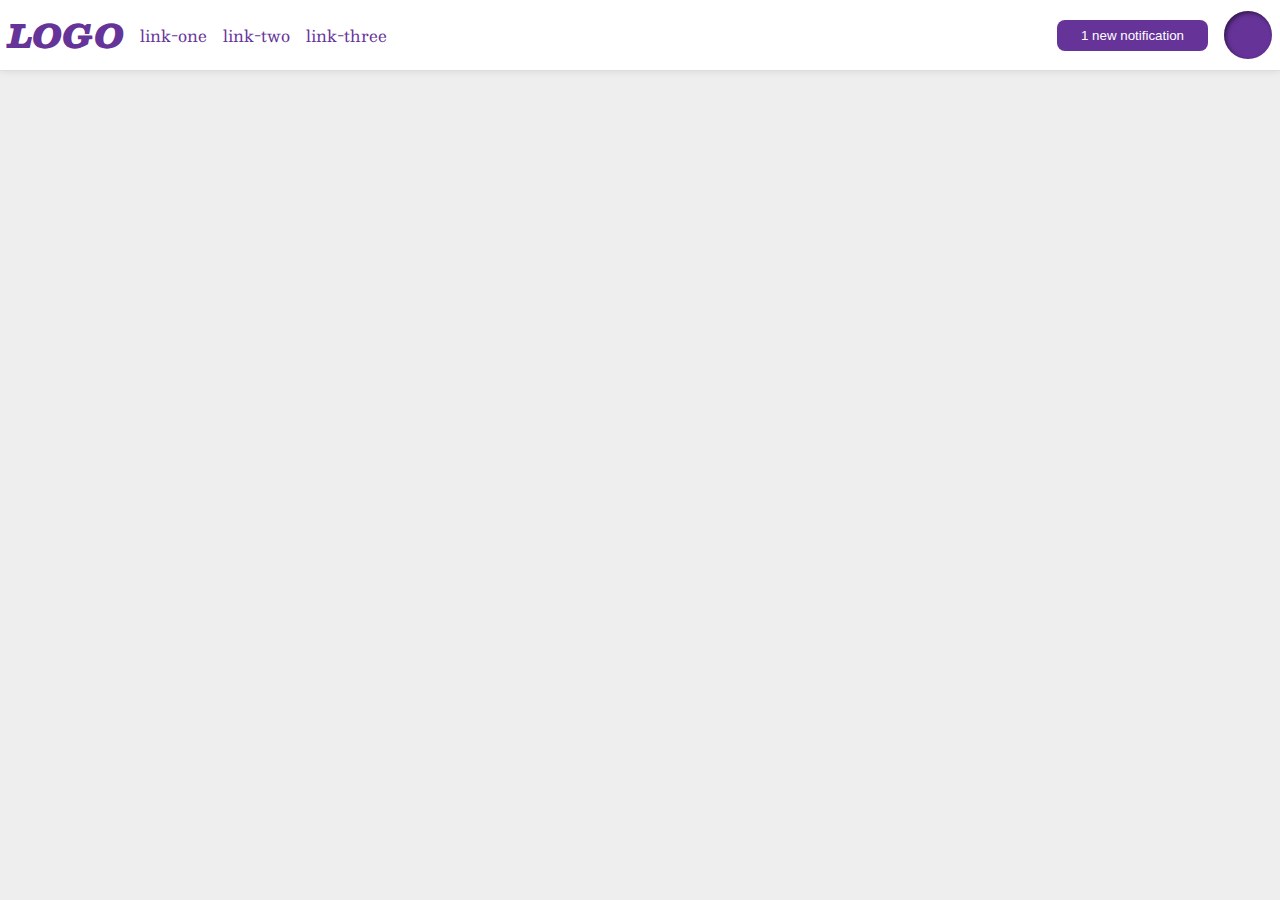
<file: flex/03-flex-header-2/index.html>
<!DOCTYPE html>
<html lang="en">
<head>
  <meta charset="UTF-8">
  <meta http-equiv="X-UA-Compatible" content="IE=edge">
  <meta name="viewport" content="width=device-width, initial-scale=1.0">
  <title>Flex Header 2</title>
  <link rel="stylesheet" href="style.css">
</head>
<body>
  <div class="header">
    <div class="left">
      <div class="logo">
        LOGO
      </div>
      <ul class="links">
        <li><a href="google.com">link-one</a></li>
        <li><a href="google.com">link-two</a></li>
        <li><a href="google.com">link-three</a></li>
      </ul>
    </div>
    <div class="right">
      <button class="notifications">
        1 new notification
      </button>
      <div class="profile-image"></div>
    </div>
  </div>
</body>
</html>
</file>
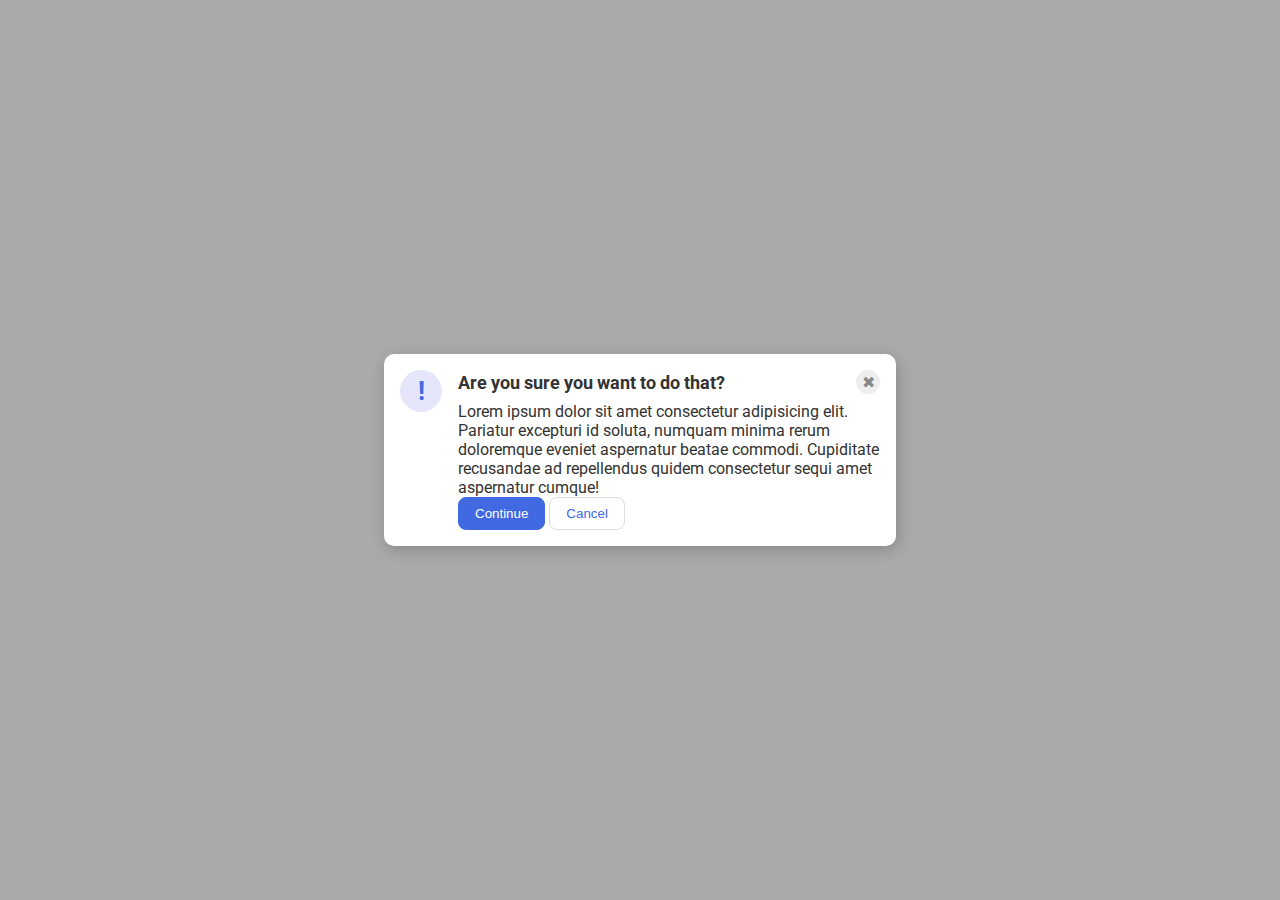
<file: flex/05-flex-modal/index.html>
<!DOCTYPE html>
<html lang="en">
<head>
  <meta charset="UTF-8">
  <meta http-equiv="X-UA-Compatible" content="IE=edge">
  <meta name="viewport" content="width=device-width, initial-scale=1.0">
  <link rel="stylesheet" href="style.css">
  <title>Modal</title>
</head>
<body>
  <div class="modal">
    
    <div class="icon">!</div>
    
    <div class="container">
      <div class="header">Are you sure you want to do that?
        <div class="close-button">✖</div>
      </div>

      <div class="text">Lorem ipsum dolor sit amet consectetur adipisicing elit. Pariatur excepturi id soluta, numquam minima rerum doloremque eveniet aspernatur beatae commodi. Cupiditate recusandae ad repellendus quidem consectetur sequi amet aspernatur cumque!</div>
      <button class="continue">Continue</button>
      <button class="cancel">Cancel</button>
      
    </div>
  </div>
</body>
</html>
</file>
<file: flex/03-flex-header-2/style.css>
/* this is some magical font-importing.  
you'll learn about it later. */
@import url('https://fonts.googleapis.com/css2?family=Besley:ital,wght@0,400;1,900&display=swap');

body {
  margin: 0;
  background: #eee;
  font-family: Besley, serif;
}

.header {
  background: white;
  border-bottom: 1px solid #ddd;
  box-shadow: 0 0 8px rgba(0,0,0,.1);
  display: flex;
  justify-content: space-between;
  padding: 8px;
}

.profile-image {
  background: rebeccapurple;
  box-shadow: inset 2px 2px 4px rgba(0,0,0,.5);
  border-radius: 50%;
  width: 48px;
  height:  48px;
}

.logo {
  color: rebeccapurple;
  font-size: 32px;
  font-weight: 900;
  font-style: italic;
}

button {
  border: none;
  border-radius: 8px;
  background: rebeccapurple;
  color: white;
  padding: 8px 24px;
}

a {
  /* this removes the line under our links */
  text-decoration: none;
  color: rebeccapurple;
}

ul {
  list-style-type: none;
  display: flex;
  margin: 0;
  padding: 0;
  gap: 16px;
}

.left, .right {
  display: flex;
  align-items: center;
  gap: 16px;
}
</file>
<file: flex/05-flex-modal/style.css>
@import url('https://fonts.googleapis.com/css2?family=Roboto:wght@400;700&display=swap');

html, body {
  height: 100%;
}

body {
  font-family: Roboto, sans-serif;
  margin: 0;
  background: #aaa;
  color: #333;
  /* I'll give you this one for free lol */
  display: flex;
  align-items: center;
  justify-content: center;
}

.modal {
  background: white;
  width: 480px;
  border-radius: 10px;
  box-shadow: 2px 4px 16px rgba(0,0,0,.2);
  display: flex;
  gap: 16px;
  padding: 16px;

}

.icon {
  flex-shrink: 0; 
}

.icon {
  color: royalblue;
  font-size: 26px;
  font-weight: 700;
  background: lavender;
  width: 42px;
  height: 42px;
  border-radius: 50%;
  display: flex;
  justify-content: center;
  align-items: center;
}

.header {
  display: flex;
  justify-content: space-between;
  align-items: center;
  font-weight: bold;
  font-size: 18px;
  margin-bottom: 8px;
}

.close-button {
  background: #eee;
  border-radius: 50%;
  color: #888;
  font-weight: 400;
  font-size: 16px;
  height: 24px;
  width: 24px;
  display: flex;
  align-items: center;
  justify-content: center;
}

button {
  padding: 8px 16px;
  border-radius: 8px;
}

button.continue {
  background: royalblue;
  border: 1px solid royalblue;
  color: white;
}

button.cancel {
  background: white;
  border: 1px solid #ddd;
  color: royalblue;
}
</file>
